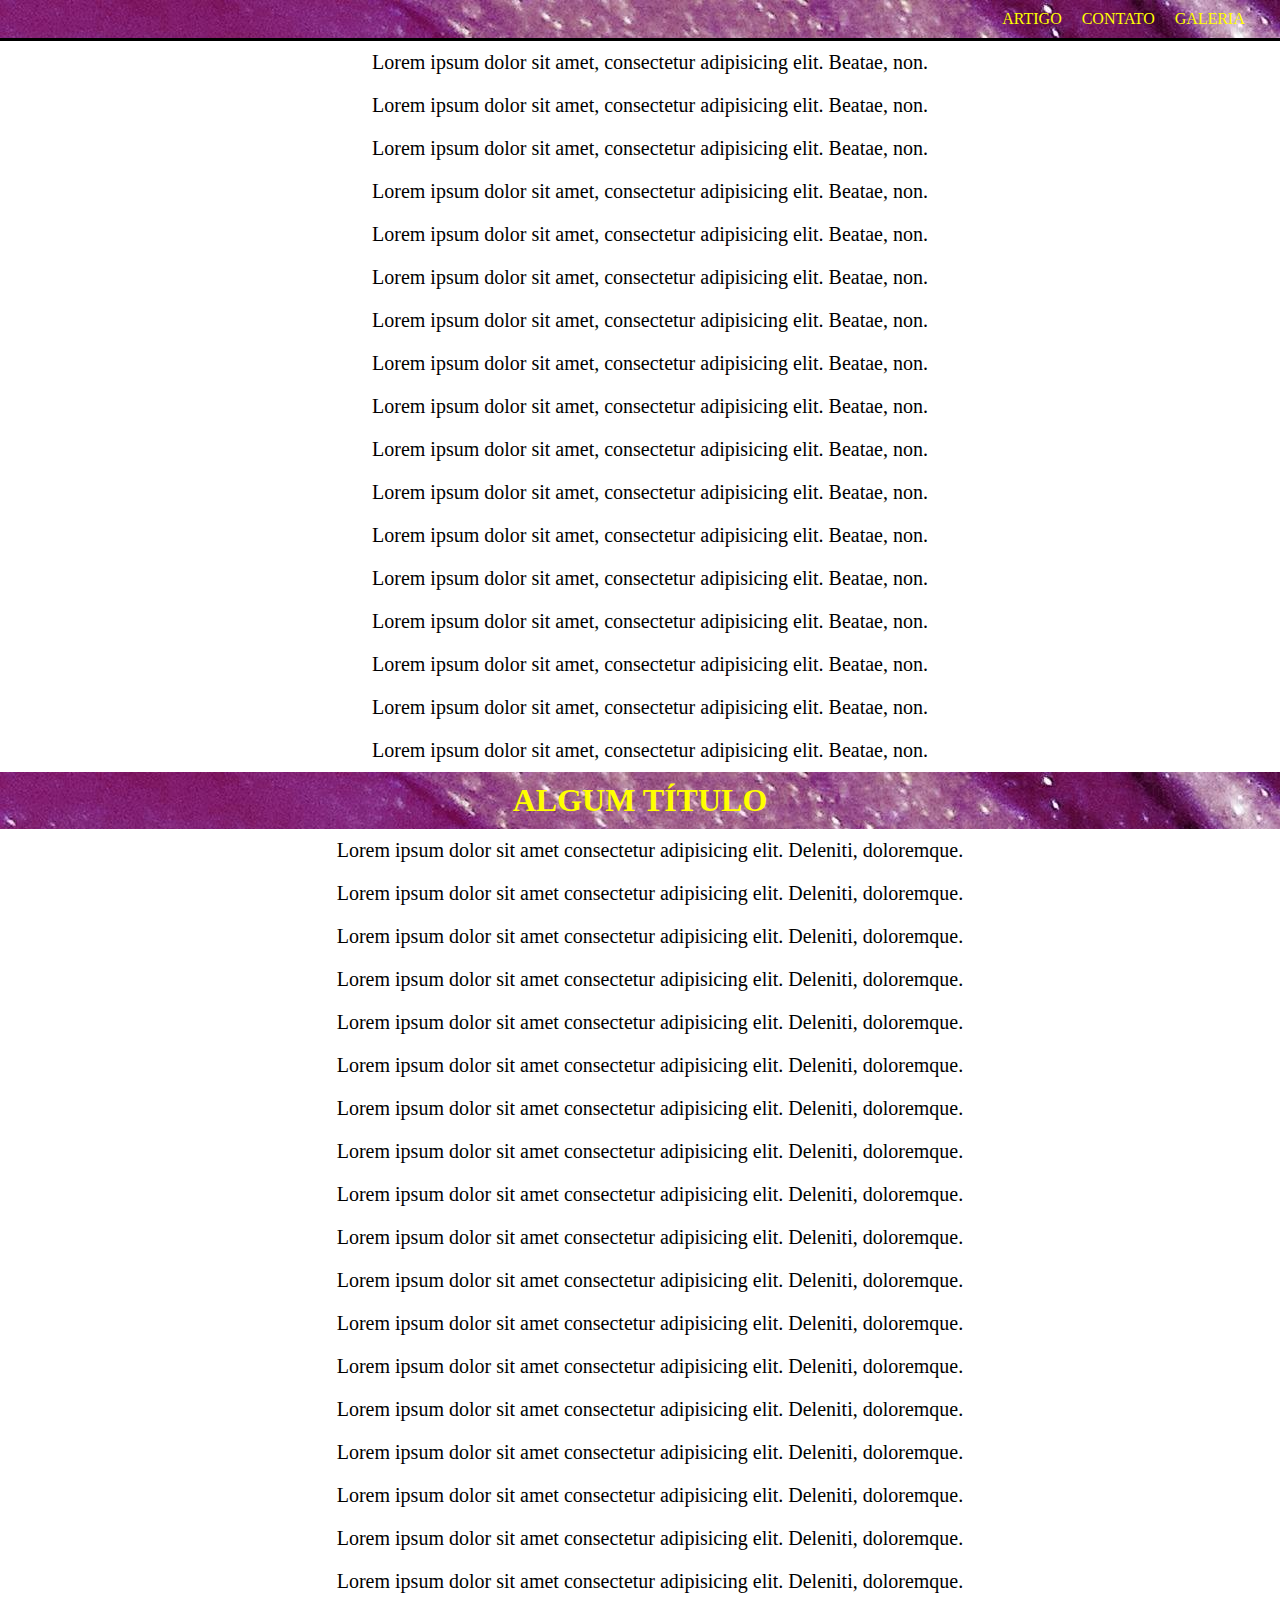
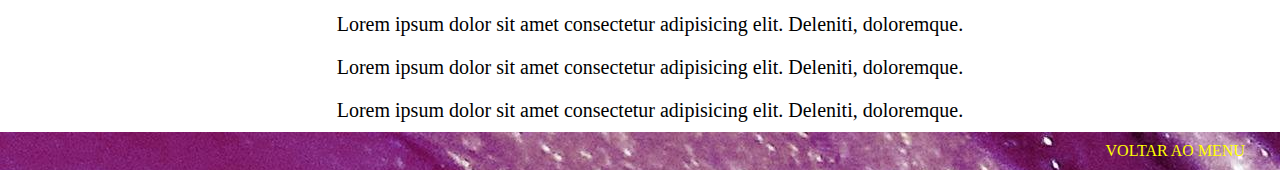
<file: Estudo-2/index.html>
<!DOCTYPE html>
<html lang="en">
<head>
    <meta charset="UTF-8">
    <meta name="viewport" content="width=device-width, initial-scale=1.0">

    <title>ESTUDO 2</title>
    <link rel="stylesheet" href="css/style.css">

</head>
<!--TESTANDO LINKS, BACKGROUNDS E UTILIZANDO MAIS DO CSS-->
<body>
    <nav id="menu">
        <a class="a1" href="#link">ARTIGO</a>
        <a class="a1" href="pg/contato.html">CONTATO</a>
        <a class="a1" href="pg/galeria.html">GALERIA</a>
    </nav>
    
    <p class="p">Lorem ipsum dolor sit amet, consectetur adipisicing elit. Beatae, non.</p>
    <p class="p">Lorem ipsum dolor sit amet, consectetur adipisicing elit. Beatae, non.</p>
    <p class="p">Lorem ipsum dolor sit amet, consectetur adipisicing elit. Beatae, non.</p>
    <p class="p">Lorem ipsum dolor sit amet, consectetur adipisicing elit. Beatae, non.</p>
    <p class="p">Lorem ipsum dolor sit amet, consectetur adipisicing elit. Beatae, non.</p>
    <p class="p">Lorem ipsum dolor sit amet, consectetur adipisicing elit. Beatae, non.</p>
    <p class="p">Lorem ipsum dolor sit amet, consectetur adipisicing elit. Beatae, non.</p>
    <p class="p">Lorem ipsum dolor sit amet, consectetur adipisicing elit. Beatae, non.</p>
    <p class="p">Lorem ipsum dolor sit amet, consectetur adipisicing elit. Beatae, non.</p>
    <p class="p">Lorem ipsum dolor sit amet, consectetur adipisicing elit. Beatae, non.</p>
    <p class="p">Lorem ipsum dolor sit amet, consectetur adipisicing elit. Beatae, non.</p>
    <p class="p">Lorem ipsum dolor sit amet, consectetur adipisicing elit. Beatae, non.</p>
    <p class="p">Lorem ipsum dolor sit amet, consectetur adipisicing elit. Beatae, non.</p>
    <p class="p">Lorem ipsum dolor sit amet, consectetur adipisicing elit. Beatae, non.</p>
    <p class="p">Lorem ipsum dolor sit amet, consectetur adipisicing elit. Beatae, non.</p>
    <p class="p">Lorem ipsum dolor sit amet, consectetur adipisicing elit. Beatae, non.</p>
    <p class="p">Lorem ipsum dolor sit amet, consectetur adipisicing elit. Beatae, non.</p>
    

    <h1 id="link">ALGUM TÍTULO</h1>

    <p class="p">Lorem ipsum dolor sit amet consectetur adipisicing elit. Deleniti, doloremque.</p>
    <p class="p">Lorem ipsum dolor sit amet consectetur adipisicing elit. Deleniti, doloremque.</p>
    <p class="p">Lorem ipsum dolor sit amet consectetur adipisicing elit. Deleniti, doloremque.</p>
    <p class="p">Lorem ipsum dolor sit amet consectetur adipisicing elit. Deleniti, doloremque.</p>
    <p class="p">Lorem ipsum dolor sit amet consectetur adipisicing elit. Deleniti, doloremque.</p>
    <p class="p">Lorem ipsum dolor sit amet consectetur adipisicing elit. Deleniti, doloremque.</p>
    <p class="p">Lorem ipsum dolor sit amet consectetur adipisicing elit. Deleniti, doloremque.</p>
    <p class="p">Lorem ipsum dolor sit amet consectetur adipisicing elit. Deleniti, doloremque.</p>
    <p class="p">Lorem ipsum dolor sit amet consectetur adipisicing elit. Deleniti, doloremque.</p>
    <p class="p">Lorem ipsum dolor sit amet consectetur adipisicing elit. Deleniti, doloremque.</p>
    <p class="p">Lorem ipsum dolor sit amet consectetur adipisicing elit. Deleniti, doloremque.</p>
    <p class="p">Lorem ipsum dolor sit amet consectetur adipisicing elit. Deleniti, doloremque.</p>
    <p class="p">Lorem ipsum dolor sit amet consectetur adipisicing elit. Deleniti, doloremque.</p>
    <p class="p">Lorem ipsum dolor sit amet consectetur adipisicing elit. Deleniti, doloremque.</p>
    <p class="p">Lorem ipsum dolor sit amet consectetur adipisicing elit. Deleniti, doloremque.</p>
    <p class="p">Lorem ipsum dolor sit amet consectetur adipisicing elit. Deleniti, doloremque.</p>
    <p class="p">Lorem ipsum dolor sit amet consectetur adipisicing elit. Deleniti, doloremque.</p>
    <p class="p">Lorem ipsum dolor sit amet consectetur adipisicing elit. Deleniti, doloremque.</p>
    <p class="p">Lorem ipsum dolor sit amet consectetur adipisicing elit. Deleniti, doloremque.</p>
    <p class="p">Lorem ipsum dolor sit amet consectetur adipisicing elit. Deleniti, doloremque.</p>
    <p class="p">Lorem ipsum dolor sit amet consectetur adipisicing elit. Deleniti, doloremque.</p>
   

    <footer class="footer"><a class="a1" href="#menu">VOLTAR AO MENU</a></footer>
</body>

</html>
</file>
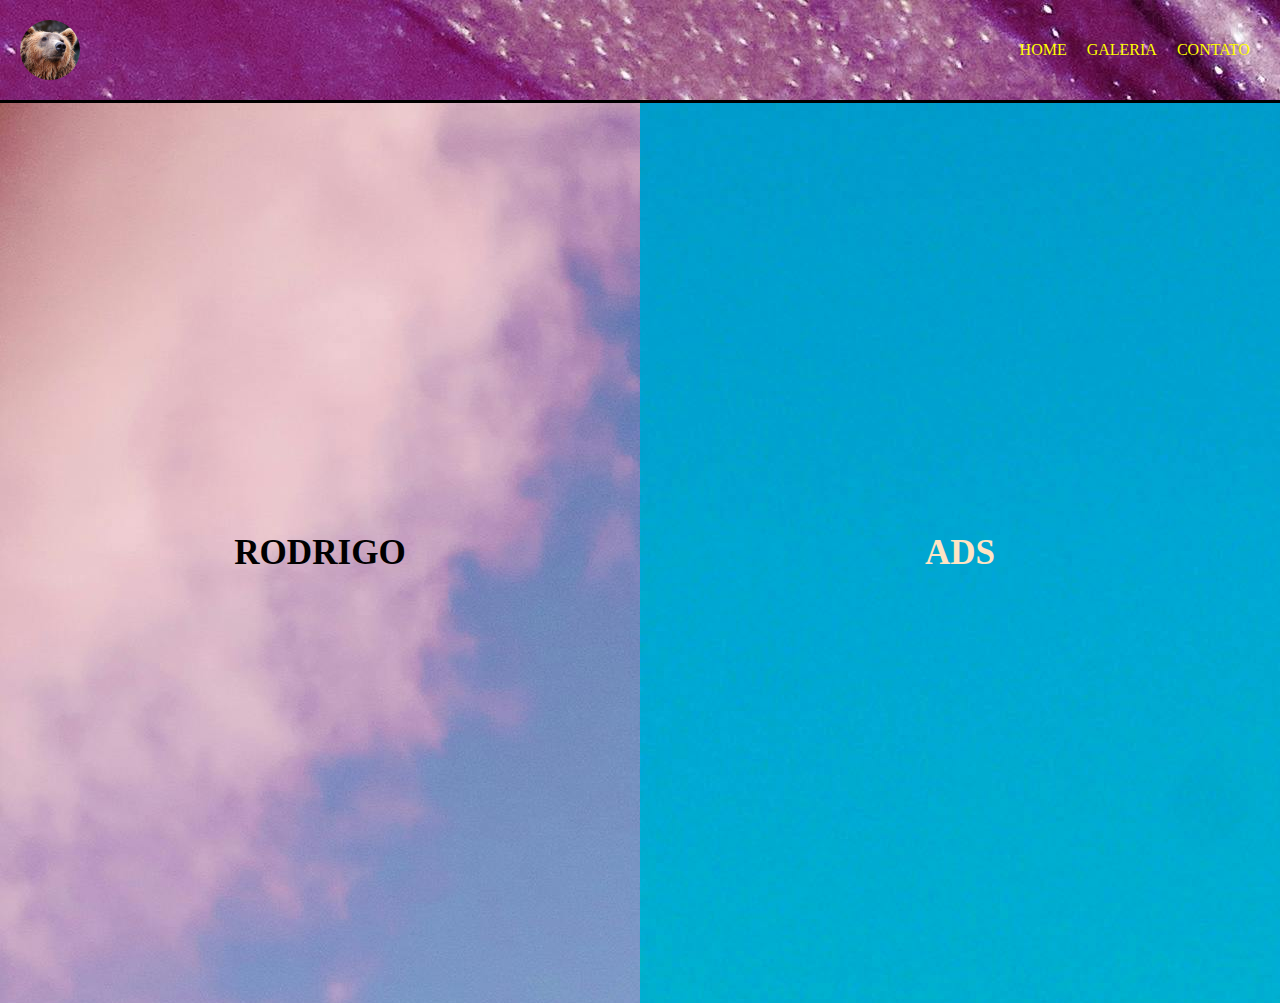
<file: Estudo-2/pg/contato.html>
<!DOCTYPE html>
<html lang="en">
<head>
    <meta charset="UTF-8">
    <meta name="viewport" content="width=device-width, initial-scale=1.0">
    <title>Document</title>
    <link rel="stylesheet" href="../css/style.css">
</head>
<body>
    <nav>
        <img src="img/pexels-rasmus-svinding-35435.jpg" alt="logo">

        <ul>
            <li><a href="../index.html">HOME</a></li>
            <li><a href="../pg/galeria.html">GALERIA</a></li>
            <li><a href="../pg/contato.html">CONTATO</a></li>
        </ul>
    </nav>

    <div id="ex2">
        <div id="nome">
            <h3>RODRIGO</h3>
        </div>
        <div id="ads">
            <h3>ADS</h3>
        </div>
    </div>

</body>
</html>
</file>
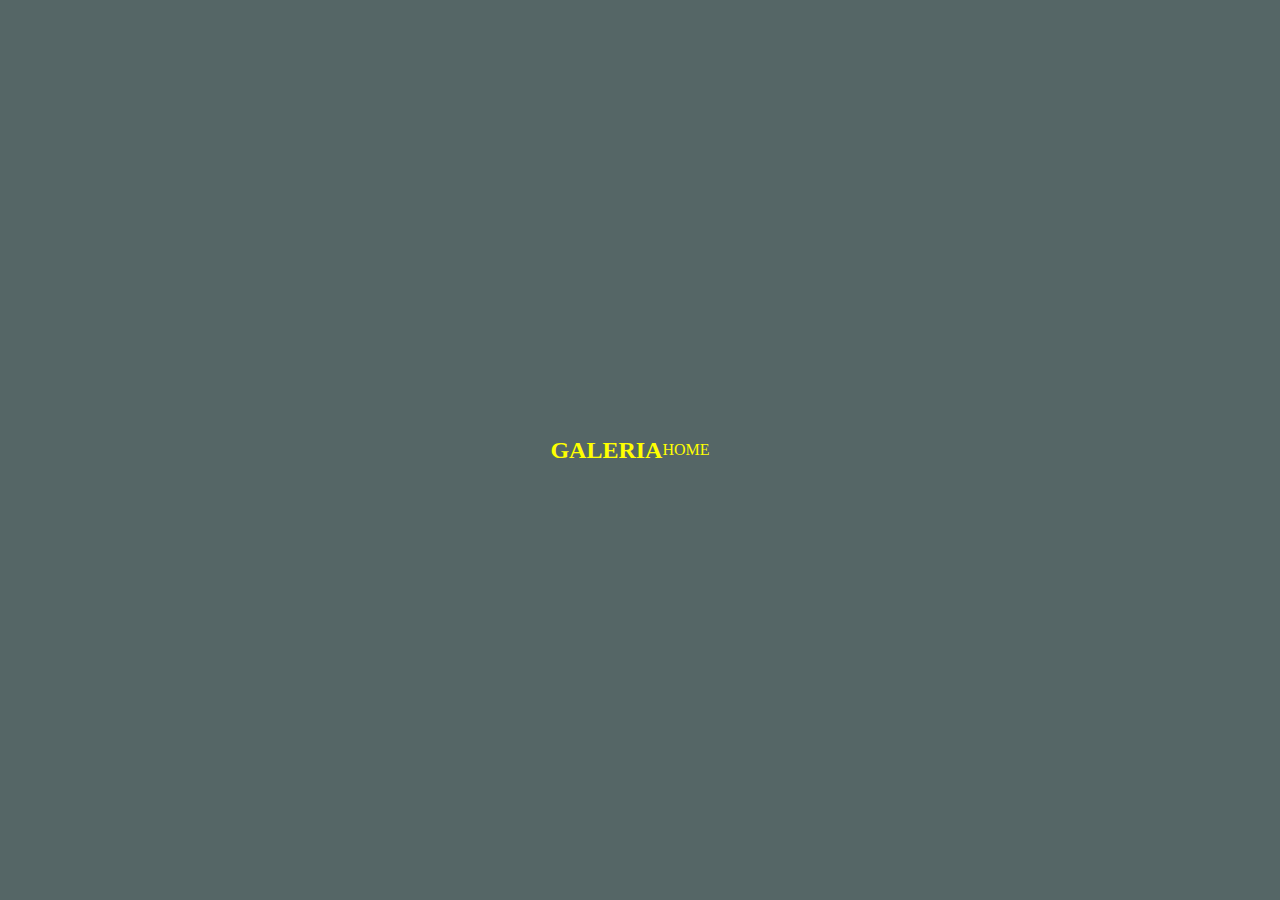
<file: Estudo-2/pg/galeria.html>
<!DOCTYPE html>
<html lang="en">
<head>
    <meta charset="UTF-8">
    <meta name="viewport" content="width=device-width, initial-scale=1.0">
    <title>Document</title>
    <link rel="stylesheet" href="../css/style.css">

</head>
<body>
    
    <div id="ex1">
        <h2>GALERIA</h2>
        <ul>
            <li><a href="../index.html">HOME</a></li>
        </ul>
    </div>
</body>
</html>
</file>
<file: Estudo-2/css/style.css>
*{
    margin: 0;
    padding: 0;
    font-family: georgia;
}


#menu{
    background-image: url("../pg/img/pexels-anni-roenkae-3109807.jpg");
    padding: 10px 15px;
    display: flex; 
    justify-content: right;  
}

.a1{
    text-decoration: none;
    color: yellow;
    display: flex;
    padding-right: 20px;  
}

.footer{
    background-image: url("../pg/img/pexels-anni-roenkae-3109807.jpg");
    text-decoration: none;
    color: yellow;
    display: flex;
    padding: 10px 15px;
    justify-content: right;
}

.p{
    text-align: center;
    padding: 10px;  
    font-size: 20px;
    height: 80%;
    width: 100%;
}

#link{
    text-align: justify;
    display: flex;
    justify-content: center;
    padding: 10px;
    background-image: url("../pg/img/pexels-anni-roenkae-3109807.jpg");
    color: rgb(255, 255, 0);
}

#ex1{
    height: 100vh;
    display: flex;
    align-items: center;
    justify-content: center;
    background-color: #566;
    color: yellow;
}

nav{
    display: flex;
    justify-content: space-between;
    align-items: center;
    background-image: url("../pg/img/pexels-anni-roenkae-3109807.jpg");   
    padding: 10px;
    border-bottom: 3px solid black;
    
}

a{
    color: yellow;
    text-decoration: none;
}

ul{
    display: flex;
}

li{
    list-style: none;
    padding-right: 20px;
}

img{
    width: 60px;
    border-radius: 50%;
    margin: 10px;
}

#ex2{
    height: 100vh;
    display: flex;
}

#nome, #ads{
    width: 50vw;
    display: flex;
    align-items: center;
    justify-content: center;
    font-size: 30px;
}

#nome{
    background: darkred;
    color: black;
    background-image: url("../pg/img/pexels-darius-krause-2470655\ \(1\).jpg");
}

#ads{
    background-image: url("../pg/img/pexels-szelei-robert-1482193.jpg");
    color: bisque;
}
</file>
